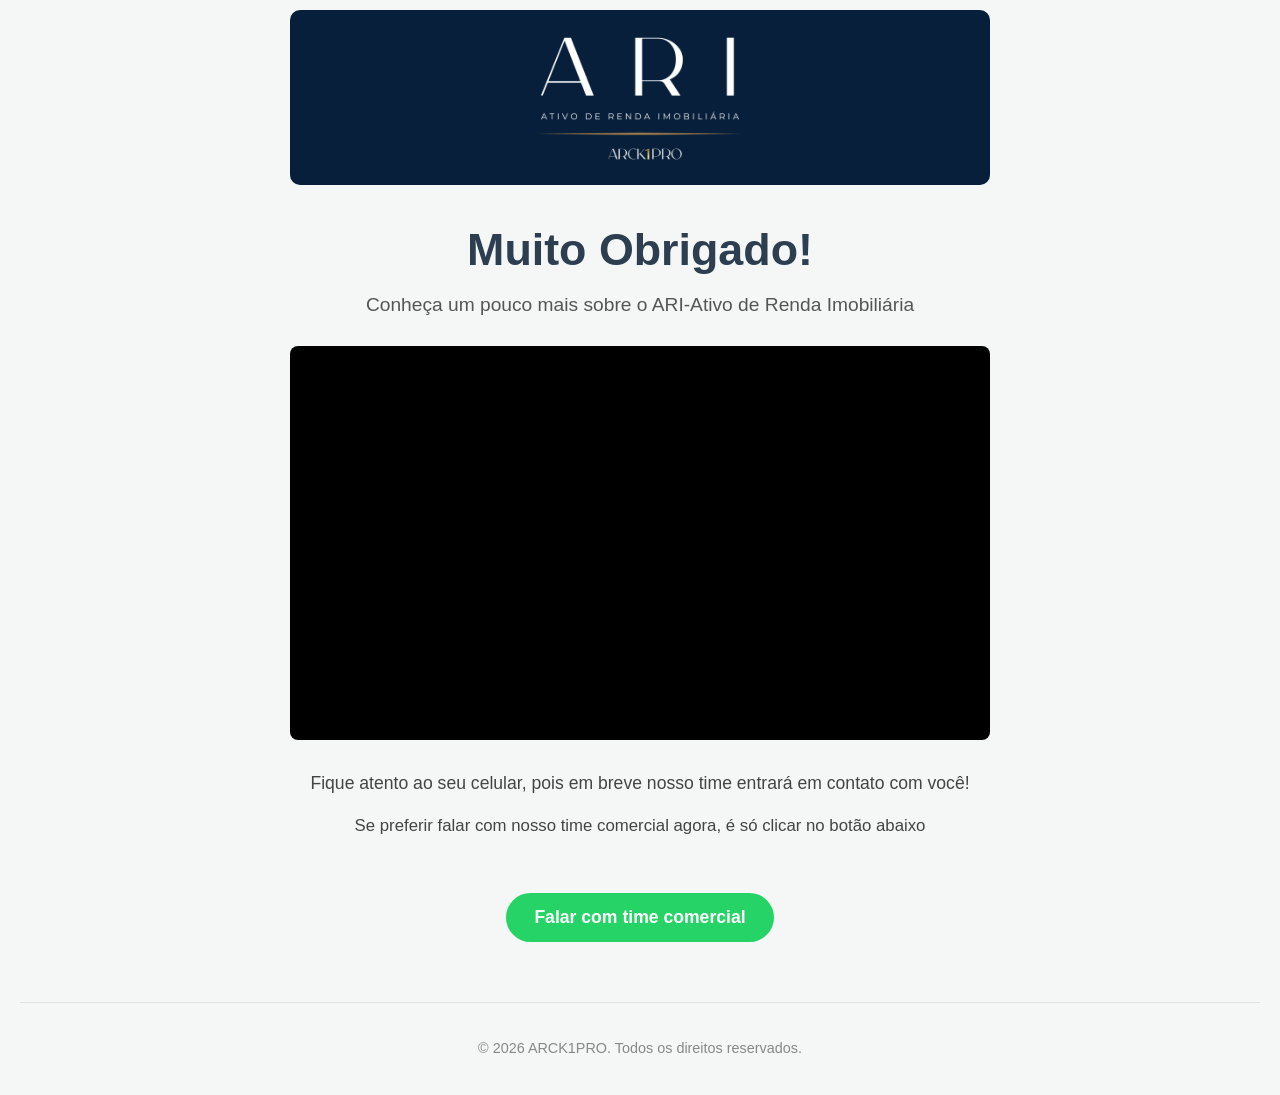
<file: obrigado.html>
<!DOCTYPE html>
<html lang="pt-br">
<head>
    <meta charset="UTF-8">
    <meta name="viewport" content="width=device-width, initial-scale=1.0">
    <title>Muito Obrigado!</title>
    <link rel="shortcut icon" href="/img/favicon-ari.webp" type="image/x-icon">
    <style>
        /* --- Configurações Gerais --- */
        body {
            font-family: -apple-system, BlinkMacSystemFont, "Segoe UI", Roboto, Helvetica, Arial, sans-serif;
            background-color: #f4f7f6;
            color: #333;
            margin: 0;
            box-sizing: border-box;
            display: flex;
            flex-direction: column;
            min-height: 100vh;
        }

        /* --- Container (invisível, para layout) --- */
        .container {
            max-width: 700px;
            width: 100%;
            margin: 0 auto;
            text-align: center;
            box-sizing: border-box;
            flex-grow: 1; 
        }

        /* -------------------------------------------
        --- BASE (Mobile < 768px) ---
        ------------------------------------------- */
        
        body {
            /* Espaçamento melhorado para celulares */
            padding: 10px 20px 0; 
        }

        /* --- 1. Logo --- */
        .logo {
            /* CORREÇÃO: max-width: 100% garante que a logo nunca saia do container */
            max-width: 100%; 
            height: auto;
            margin-bottom: 25px;
            border-radius: 10px;
        }

        /* --- 3. Frase "Muito Obrigado!" --- */
        h1 {
            font-size: 2.2em; /* Tamanho para mobile */
            color: #2c3e50;
            margin: 10px 0;
            font-weight: 700;
        }

        /* --- 4. Frase "Conheça um pouco mais..." --- */
        .sub-heading {
            font-size: 1.1em; /* Tamanho para mobile */
            color: #555;
            margin-bottom: 30px;
            font-weight: 500;
        }
        
        /* --- 5. Vídeo --- */
        .video-wrapper {
            position: relative;
            padding-bottom: 56.25%; /* 16:9 */
            height: 0;
            overflow: hidden;
            border-radius: 8px;
            background-color: #000;
            margin-bottom: 30px;
        }

        .video-wrapper iframe {
            position: absolute;
            top: 0;
            left: 0;
            width: 100%;
            height: 100%;
            border: 0;
        }
        
        /* --- 6 & 7. Textos de Contato --- */
        .contact-text,
        .contact-text-secondary {
            font-size: 1em; /* Tamanho para mobile */
            line-height: 1.5;
            color: #444;
            margin-bottom: 15px;
        }
        
        .contact-text-secondary {
            margin-bottom: 25px;
        }

        /* --- 8. Botão WhatsApp --- */
        .whatsapp-button {
            display: inline-block;
            background-color: #25d366;
            color: #ffffff;
            padding: 12px 24px; /* Tamanho para mobile */
            font-size: 1em; /* Tamanho para mobile */
            font-weight: 600;
            text-decoration: none;
            border-radius: 50px;
            transition: transform 0.2s ease, box-shadow 0.2s ease;
            margin-bottom: 20px; 
            margin-top: 30px;
        }

        .whatsapp-button:hover {
            transform: scale(1.05);
            box-shadow: 0 4px 15px rgba(37, 211, 102, 0.4);
        }

        /* --- Footer --- */
        footer {
            width: 100%;
            padding: 25px 15px; /* Tamanho para mobile */
            margin-top: 30px; /* Tamanho para mobile */
            border-top: 1px solid #dde3e0;
            text-align: center;
            box-sizing: border-box;
        }

        .footer-content {
            max-width: 700px;
            width: 100%;
            margin: 0 auto;
        }

        footer p {
            font-size: 0.9em;
            color: #888;
            margin: 5px 0;
            line-height: 1.5;
        }

        /* -------------------------------------------
        --- MEDIA QUERY (Tablets >= 768px) ---
        ------------------------------------------- */
        @media (min-width: 768px) {
            body {
                padding: 10px 20px 0; /* Aumenta padding do topo */
            }

            h1 {
                font-size: 2.5em; /* Aumenta fonte */
            }

            .sub-heading {
                font-size: 1.15em;
            }

            .contact-text,
            .contact-text-secondary {
                font-size: 1.05em;
            }

            .whatsapp-button {
                padding: 14px 28px;
                font-size: 1.1em;
            }

            footer {
                margin-top: 40px;
                padding: 30px 20px;
            }
        }
        
        /* -------------------------------------------
        --- MEDIA QUERY (Notebooks/Desktops >= 1025px) ---
        ------------------------------------------- */
        @media (min-width: 1025px) {
            h1 {
                font-size: 2.8em; /* Fontes maiores para desktop */
            }

            .sub-heading {
                font-size: 1.2em;
            }

            .contact-text {
                font-size: 1.1em;
            }
        }
        
    </style>
    
    <!-- Meta Pixel Code -->
<script>
!function(f,b,e,v,n,t,s)
{if(f.fbq)return;n=f.fbq=function(){n.callMethod?
n.callMethod.apply(n,arguments):n.queue.push(arguments)};
if(!f._fbq)f._fbq=n;n.push=n;n.loaded=!0;n.version='2.0';
n.queue=[];t=b.createElement(e);t.async=!0;
t.src=v;s=b.getElementsByTagName(e)[0];
s.parentNode.insertBefore(t,s)}(window, document,'script',
'https://connect.facebook.net/en_US/fbevents.js');
fbq('init', '1474967327139693');
fbq('track', 'PageView');
</script>
</head>
<body>
<noscript><img height="1" width="1" style="display:none"
src="https://www.facebook.com/tr?id=1474967327139693&ev=PageView&noscript=1"
/></noscript>
<!-- End Meta Pixel Code -->
    <div class="container">

        <img src="/img/capa simulador atual.png" alt="Logo da Empresa" class="logo">

        <h1>Muito Obrigado!</h1>

        <p class="sub-heading">Conheça um pouco mais sobre o ARI-Ativo de Renda Imobiliária</p>

        <div class="video-wrapper">
            <iframe
                src="https://www.youtube.com/embed/g0AaY44D8T0?autoplay=1&controls=1&loop=1&playlist=g0AaY44D8T0&rel=0&showinfo=0"
                frameborder="0"
                allow="accelerometer; autoplay; clipboard-write; encrypted-media; gyroscope; picture-in-picture"
                allowfullscreen>
            </iframe>
        </div>

        <p class="contact-text">
            Fique atento ao seu celular, pois em breve nosso time entrará em contato com você!
        </p>

        <p class="contact-text-secondary">
            Se preferir falar com nosso time comercial agora, é só clicar no botão abaixo
        </p>

        <a href="https://wa.me/5547992236311" class="whatsapp-button" target="_blank" rel="noopener noreferrer">
            Falar com time comercial
        </a>

    </div>

    <footer>
        <div class="footer-content">
            <p>
                © <span id="current-year">2025</span>
                ARCK1PRO. Todos os direitos reservados.
            </p>
        </div>
    </footer>

    <script>
        document.getElementById('current-year').textContent = new Date().getFullYear();
    </script>

</body>
</html>
</file>
